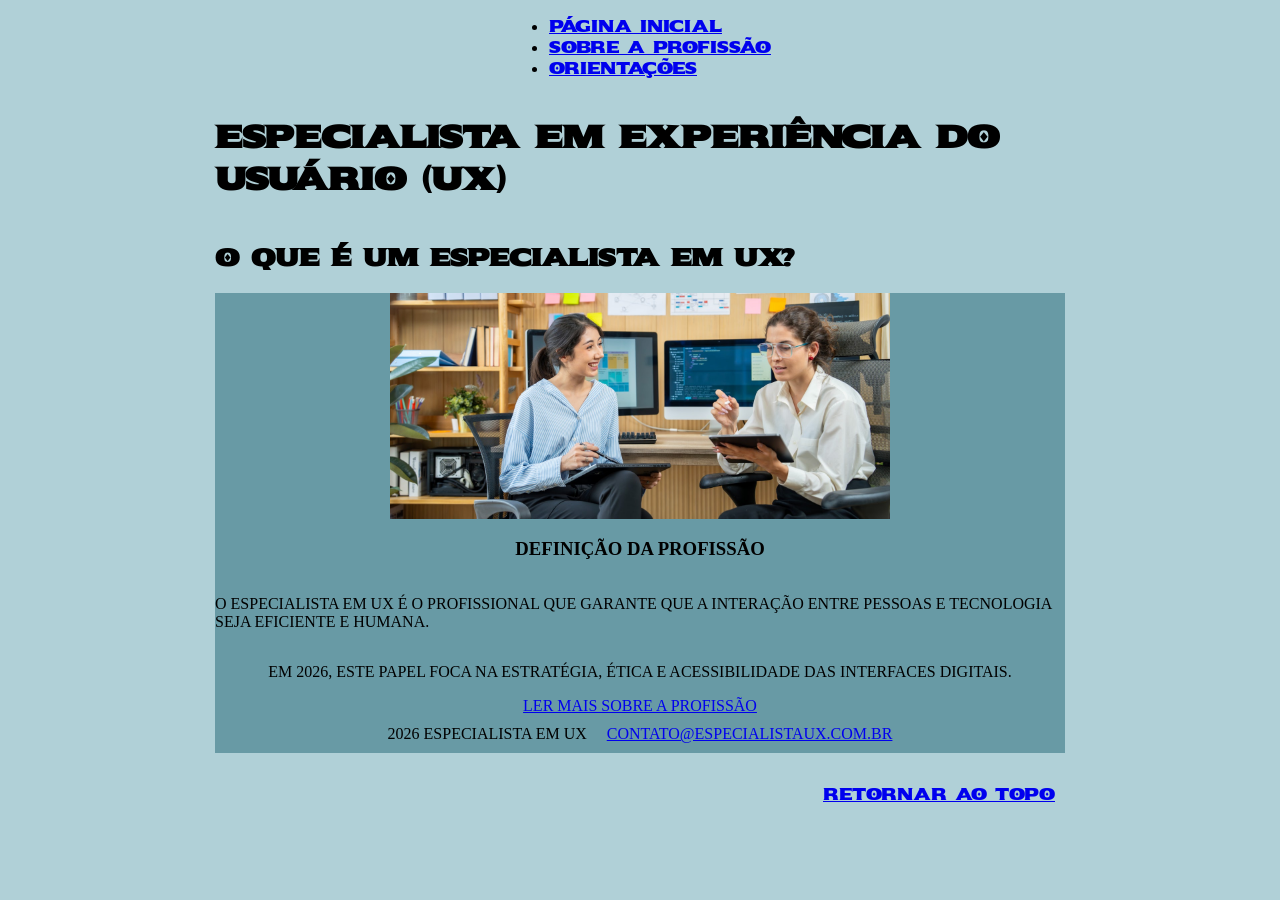
<file: index.html>
<html>
    <head>
        <title>Especialista em UX</title>
        <link rel="stylesheet" href="style.css">
    </head>

    <body>
        <header>
            <nav>
                <ul>
                    <li><a href="index.html">Página Inicial</a></li>
                    <li><a href="sobre.html">Sobre a Profissão</a></li>
                    <li><a href="orientacoes.html">Orientações</a></li>
                </ul>
            </nav>
        </header>

        <h1 id="topo">Especialista em Experiência do Usuário (UX)</h1>
        <main>
            <section id="destaque">
                <h2>O que é um Especialista em UX?</h2>

                <div>
                    <img src="img/pesquisa.jpg" width="500" alt="Pesquisa de UX">
                    <h3>Definição da Profissão</h3>
                    <p>O Especialista em UX é o profissional que garante que a interação entre pessoas e tecnologia seja eficiente e humana.</p>
                    <p>Em 2026, este papel foca na estratégia, ética e acessibilidade das interfaces digitais.</p>
                    <a href="sobre.html">Ler mais sobre a profissão</a>
                </div>
            </section>

            <footer>
                <div class="final">
                    <p>2026 Especialista em UX</p>
                    <a href="mailto:contato@especialistaux.com.br">contato@especialistaux.com.br</a>
                </div>
                
                <br>
                <a href="#topo">Retornar ao topo</a>
            </footer>
        </main>
    </body>
</html>
</file>
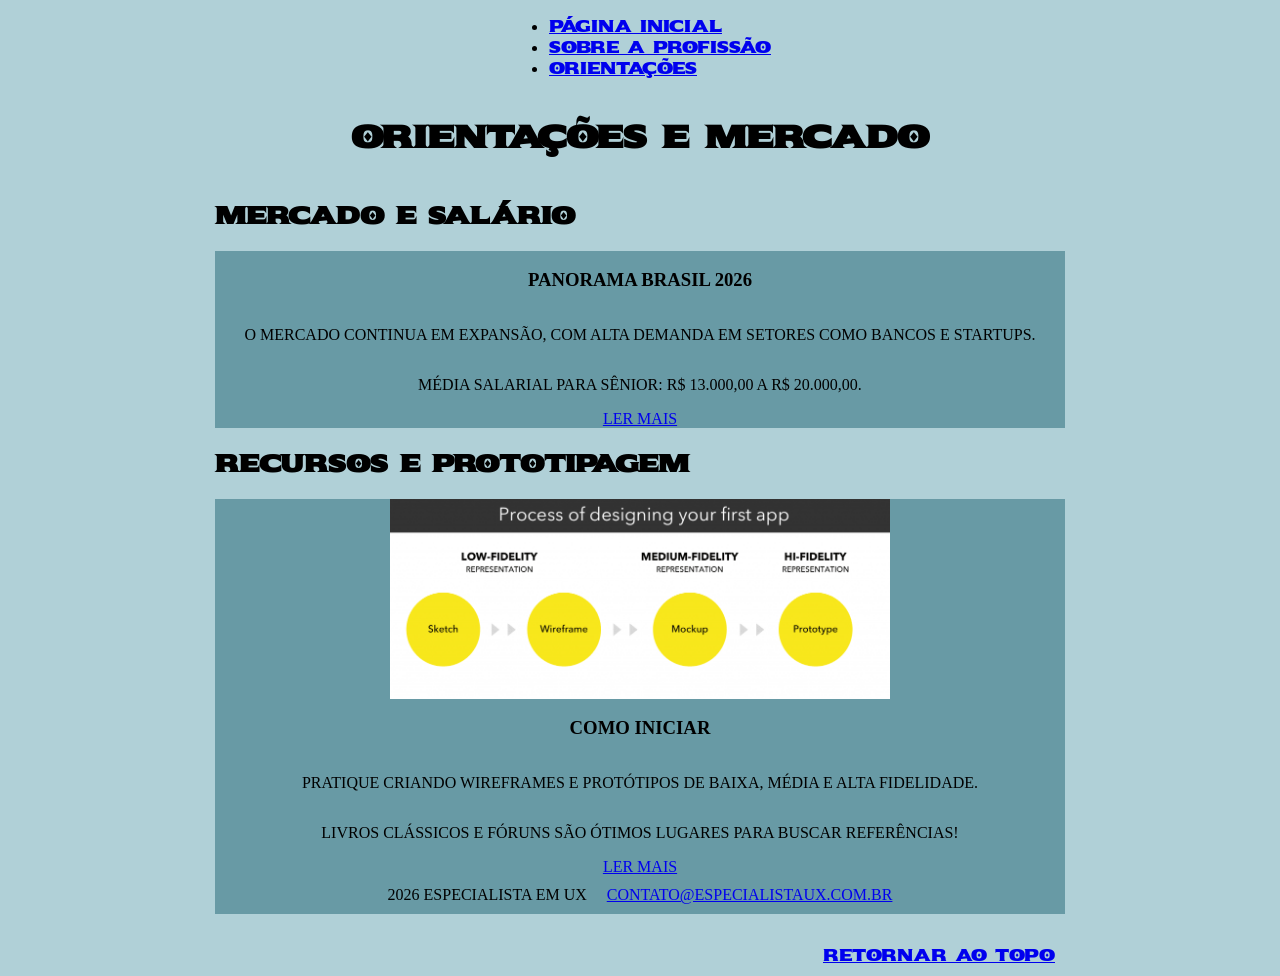
<file: orientacoes.html>
<html>
    <head>
        <title>Orientações - UX</title>
        <link rel="stylesheet" href="style.css">
    </head>

    <body>
        <header>
            <nav>
                <ul>
                    <li><a href="index.html">Página Inicial</a></li>
                    <li><a href="sobre.html">Sobre a Profissão</a></li>
                    <li><a href="orientacoes.html">Orientações</a></li>
                </ul>
            </nav>
        </header>

        <h1 id="topo">Orientações e Mercado</h1>
        <main>
            <section id="mercado">
                <h2>Mercado e Salário</h2>

                <div>
                    <h3>Panorama Brasil 2026</h3>
                    <p>O mercado continua em expansão, com alta demanda em setores como bancos e startups.</p>
                    <p>Média salarial para Sênior: R$ 13.000,00 a R$ 20.000,00.</p>
                    <a href="index.html">Ler mais</a>
                </div>
            </section>

            <section id="recursos">
                <h2>Recursos e Prototipagem</h2>

                <div>
                    <img src="img/prototipo.png" width="500" alt="Prototipagem">
                    <h3>Como iniciar</h3>
                    <p>Pratique criando wireframes e protótipos de baixa, média e alta fidelidade.</p>
                    <p>Livros clássicos e fóruns são ótimos lugares para buscar referências!</p>
                    <a href="sobre.html">Ler mais</a>
                </div>
            </section>

            <footer>
                <div class="final">
                    <p>2026 Especialista em UX</p>
                    <a href="mailto:contato@especialistaux.com.br">contato@especialistaux.com.br</a>
                </div>
                
                <br>
                <a href="#topo">Retornar ao topo</a>
            </footer>
        </main>
    </body>
</html>
</file>
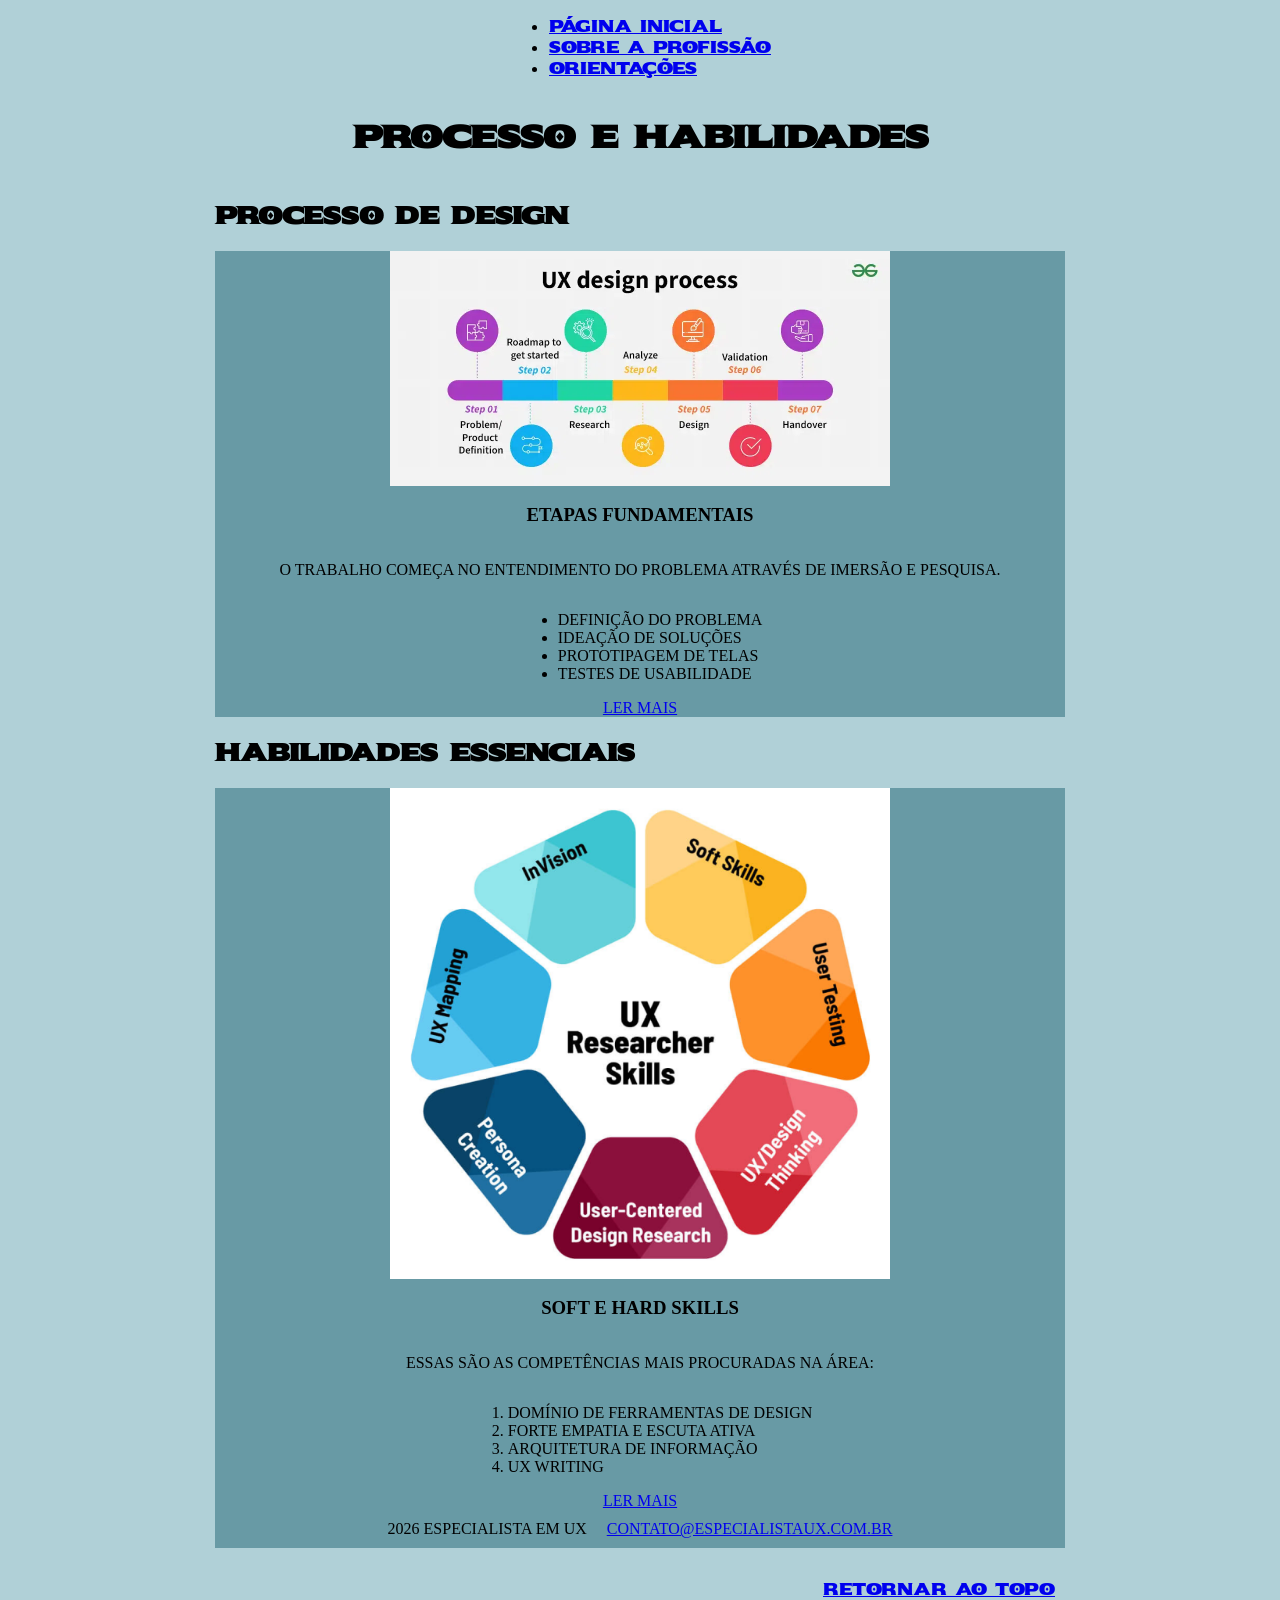
<file: sobre.html>
<html>
    <head>
        <title>Sobre a Profissão - UX</title>
        <link rel="stylesheet" href="style.css">
    </head>

    <body>
        <header>
            <nav>
                <ul>
                    <li><a href="index.html">Página Inicial</a></li>
                    <li><a href="sobre.html">Sobre a Profissão</a></li>
                    <li><a href="orientacoes.html">Orientações</a></li>
                </ul>
            </nav>
        </header>

        <h1 id="topo">Processo e Habilidades</h1>
        <main>
            <section id="processo">
                <h2>Processo de Design</h2>

                <div>
                    <img src="img/processo.webp" width="500" alt="Processo de UX">
                    <h3>Etapas Fundamentais</h3>
                    <p>O trabalho começa no entendimento do problema através de imersão e pesquisa.</p>
                    <ul>
                        <li>Definição do problema</li>
                        <li>Ideação de soluções</li>
                        <li>Prototipagem de telas</li>
                        <li>Testes de Usabilidade</li>
                    </ul>
                    <a href="orientacoes.html">Ler mais</a>
                </div>
            </section>

            <section id="habilidades">
                <h2>Habilidades Essenciais</h2>

                <div>
                    <img src="img/habilidades.png" width="500" alt="Habilidades UX">
                    <h3>Soft e Hard Skills</h3>
                    <p>Essas são as competências mais procuradas na área:</p>
                    <ol>
                        <li>Domínio de ferramentas de design</li>
                        <li>Forte empatia e escuta ativa</li>
                        <li>Arquitetura de informação</li>
                        <li>UX Writing</li>
                    </ol>
                    <a href="index.html">Ler mais</a>
                </div>
            </section>

            <footer>
                <div class="final">
                    <p>2026 Especialista em UX</p>
                    <a href="mailto:contato@especialistaux.com.br">contato@especialistaux.com.br</a>
                </div>
                
                <br>
                <a href="#topo">Retornar ao topo</a>
            </footer>
        </main>
    </body>
</html>
</file>
<file: style.css>
@import url('https://fonts.googleapis.com/css2?family=Sekuya&display=swap');

body {
font-family: "Sekuya", Times, serif;
text-transform: uppercase;
}

div {
    display: flex;
    flex-direction: column;
    justify-content: center;
    align-items: center;
    width: 850px;
    margin: auto;
    background-color: rgb(104, 154, 165);
    font-family: "Lucida Console", Times, serif;
}

body {
    display: flex;
    flex-direction: column;
    justify-content: center;
    align-items: center;
    width: 850px;
    margin: auto;
    background-color: rgb(176, 208, 215);
}


.final {
    display: flex;
    flex-direction: row;
}

.final * {
    margin: 10px;
}

footer a {
    float: right;
    margin: 10px;
}

a:hover {
    background-color: rgb(104, 154, 165);
    color: rgb(176, 208, 215);
}
</file>
